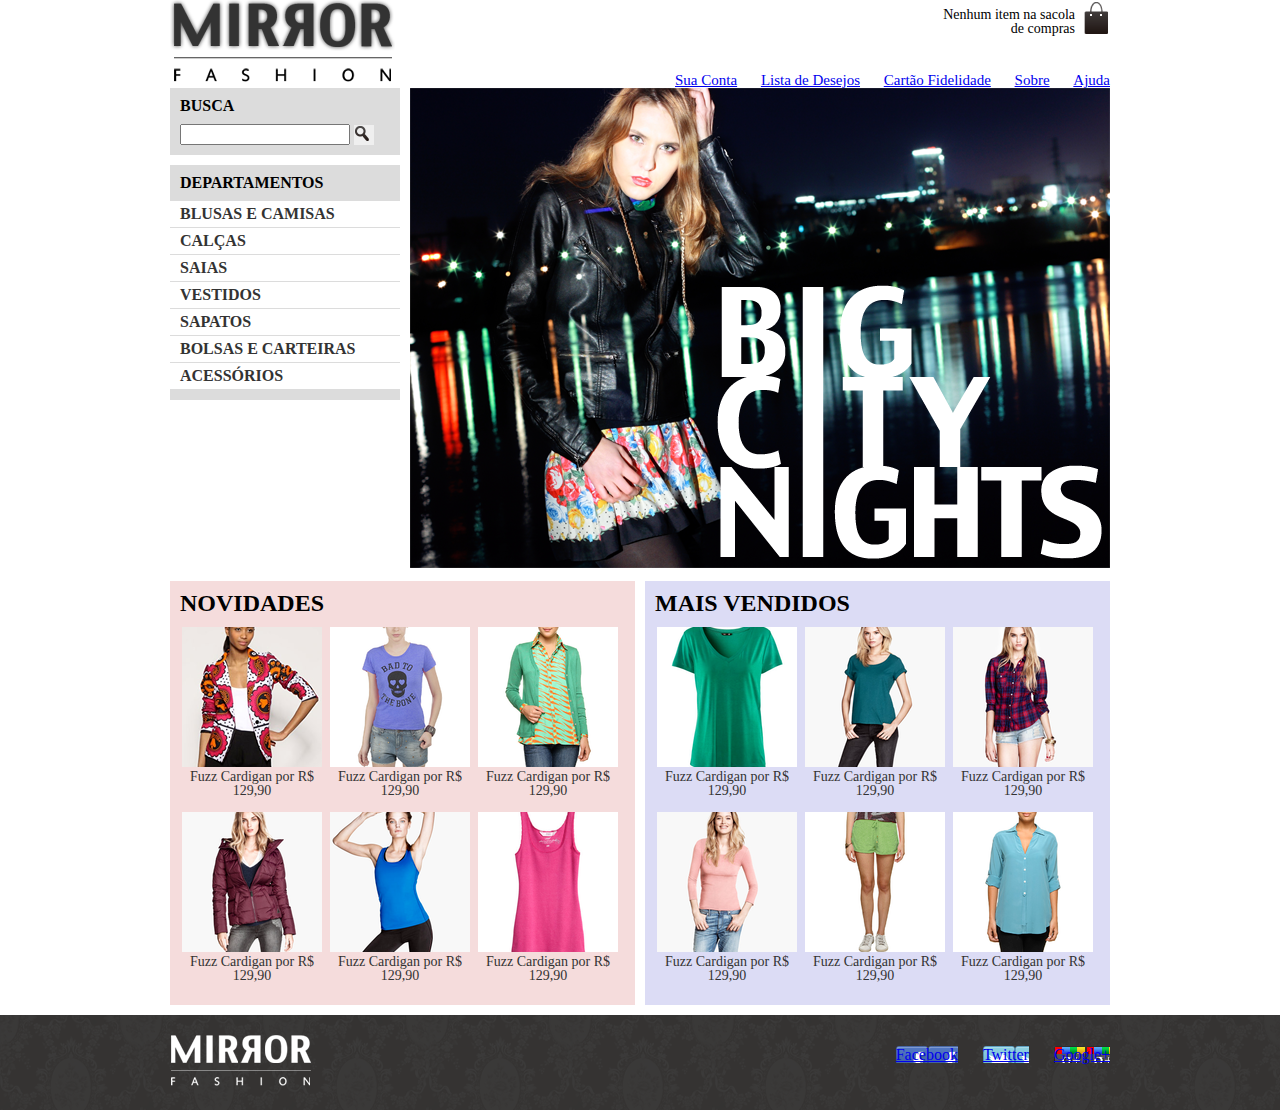
<file: index.html>
<!DOCTYPE html>
    <html>
			<head>
					<meta	charset="utf-8">
                    <title>Mirror	Fashion</title>
                    <link rel="stylesheet" href="css/reset.css">
                    <link rel="stylesheet" href="css/estilos.css">
			</head>
			<body>
            
                    <header class="container">
                       
                    <h1><img src="img/logo.png" alt="Logo da Mirror Fashion"></h1>
                    <p class="sacola">
                    Nenhum item na sacola de compras
                    </p>
                    <nav class="menu-opcoes">
                    <ul>
                    <li><a href="#">Sua Conta</a></li>
                    <li><a href="#">Lista de Desejos</a></li>
                    <li><a href="#">Cartão Fidelidade</a></li>
                    <li><a href="sobre.html">Sobre</a></li>
                    <li><a href="#">Ajuda</a></li>
                    </ul>
                    </nav>
                </header>
                    
                <div class="container destaque">
                        <section class="busca">
                        <h2>Busca</h2>
                        <form>
                        <input type="search">
                        <button>Buscar</button>
                        </form>
                        </section>
                        
                        <section class="menu-departamentos">
                            <h2>Departamentos</h2>
                            <nav>
                        <ul type="none">
                        <li><a href="#">Blusas e Camisas</a></li>
                        <li><a href="#">Calças</a></li>
                        <li><a href="#">Saias</a></li>
                        <li><a href="#">Vestidos</a></li>
                        <li><a href="#">Sapatos</a></li>
                        <li><a href="#">Bolsas e Carteiras</a></li>
                        <li><a href="#">Acessórios</a></li>
                        </ul>
                        </nav>
                        </section>
                        
                        <section class="banner-destaque">
                        <figure>
                            <img src="img/destaque-home.png" alt="Promoção: Big City Night">
                        </figure>
                        </section>
                        
                        </div>
                            <div class="container paineis">

                                <section class="painel novidades">
                                    <h2>Novidades</h2>
                                    <ol>
                                        <li>
                                            <a href="produto.html">
                                            <figure>
                                                <img src="img/produtos/miniatura1.png" alt="miniatura1">
                                                <figcaption>Fuzz Cardigan por R$ 129,90</figcaption>
                                            </figure>
                                            </a>
                                            </li>
                                            <li>
                                                <a href="produto.html">
                                                    <figure>
                                                    <img src="img/produtos/miniatura2.png" alt="miniatura2">
                                                <figcaption>Fuzz Cardigan por R$ 129,90</figcaption>
                                                </figure>
                                                </a>
                                                </li>
                                        
                                        <li>
                                            <a href="produto.html">
                                             <figure>
                                              <img src="img/produtos/miniatura3.png" alt="miniatura3">
                                               <figcaption>Fuzz Cardigan por R$ 129,90</figcaption>
                                            </figure>
                                            </a>
                                        </li>
                                                   
                                        <li>
                                            <a href="produto.html">
                                                <figure>
                                                    <img src="img/produtos/miniatura4.png" alt="miniatura4">
                                                        <figcaption>Fuzz Cardigan por R$ 129,90</figcaption>
                                                </figure>
                                            </a>
                                        </li>
                                                        
                                        <li>
                                            <a href="produto.html">
                                                <figure>
                                                    <img src="img/produtos/miniatura5.png" alt="miniatura5">
                                                        <figcaption>Fuzz Cardigan por R$ 129,90</figcaption>
                                                 </figure>
                                            </a>
                                        </li>
                                                            
                                        <li>
                                            <a href="produto.html">
                                                <figure>
                                                     <img src="img/produtos/miniatura6.png" alt="miniatura6">
                                                        <figcaption>Fuzz Cardigan por R$ 129,90</figcaption>
                                                </figure>
                                            </a>
                                        </li>
                                    
                                    </ol>
                                </section>

                                <section class="painel mais-vendidos">
                                    <h2>Mais Vendidos</h2>
                                      <ol>

                                    <li>
                                        <a href="produto.html">
                                            <figure>
                                              <img src="img/produtos/miniatura7.png" alt="miniatura7">
                                                <figcaption>Fuzz Cardigan por R$ 129,90</figcaption>
                                            </figure>
                                        </a>
                                    </li>
                                    <li>       
                                    <a href="produto.html">
                                                <figure>
                                                <img src="img/produtos/miniatura8.png" alt="miniatura8">
                                                <figcaption>Fuzz Cardigan por R$ 129,90</figcaption>
                                                </figure>
                                                </a>
                                            </li> 
                                            <li>         
                                                <a href="produto.html">
                                                    <figure>
                                                    <img src="img/produtos/miniatura9.png" alt="miniatura9">
                                                    <figcaption>Fuzz Cardigan por R$ 129,90</figcaption>
                                                    </figure>
                                                    </a>
                                                </li>
                                                <li>    
                                                    <a href="produto.html">
                                                        <figure>
                                                        <img src="img/produtos/miniatura10.png" alt="miniatura10">
                                                        <figcaption>Fuzz Cardigan por R$ 129,90</figcaption>
                                                        </figure>
                                                        </a>
                                                    </li>    
                                                    <li>
                                                        <a href="produto.html">
                                                            <figure>
                                                            <img src="img/produtos/miniatura11.png" alt="miniatura11">
                                                            <figcaption>Fuzz Cardigan por R$ 129,90</figcaption>
                                                            </figure>
                                                            </a>
                                                    </li>    
                                                    <li>
                                                        <a href="produto.html">
                                                            <figure>
                                                            <img src="img/produtos/miniatura12.png" alt="miniatura12">
                                                            <figcaption>Fuzz Cardigan por R$ 129,90</figcaption>
                                                            </figure>
                                                        </a>
                                                    </li>    
                                       
                                    </ol>
                                </section>
                            </div>


                    <footer>
                        <div class="container">
                        <img src="img/logo-rodape.png" alt="Logo da Mirror Fashion">
                        <ul class="social">
                        <li><a href="http://facebook.com/mirrorfashion">Facebook</a></li>
                        <li><a href="http://twitter.com/mirrorfashion">Twitter</a></li>
                        <li><a href="http://plus.google.com/mirrorfashion">Google+</a></li>
                        </ul>
                        </div>
                        </footer>
                    </body>
                    </html>
</file>
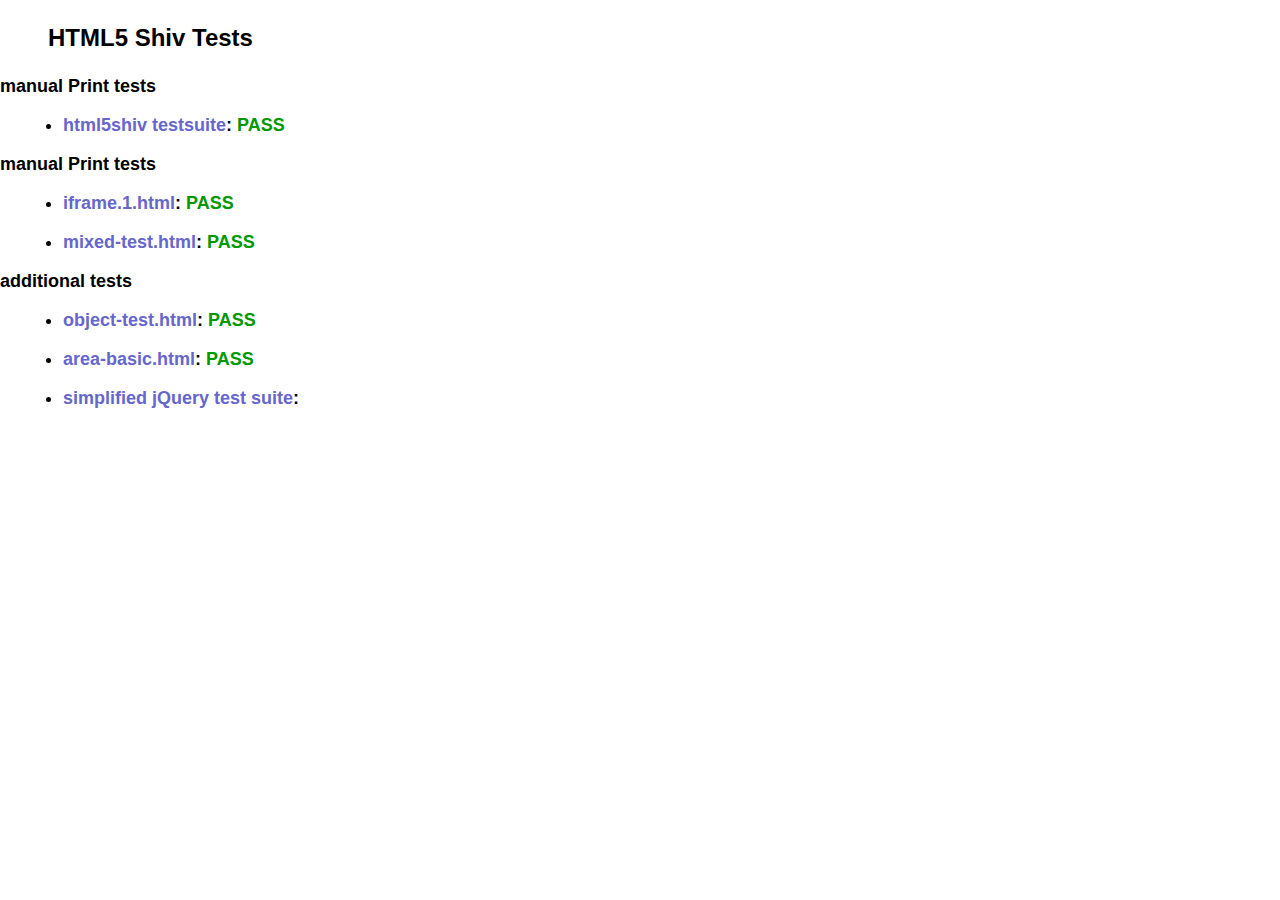
<file: html5shiv-master/test/index.html>
<!doctype html>
<html>
	<head>
		<meta charset="utf-8">
		<title>IE&lt;9 HTML5 Shiv Tests</title>
		<link rel="stylesheet" href="style.css">
		<script src="../src/html5shiv-printshiv.js"></script>
	</head>
	<body>
		<h1>
			HTML5 Shiv Tests
		</h1>
		<h2>manual Print tests</h2>
		<ul>
			<li>
				<a href="html5shiv.html">html5shiv testsuite</a>: <span class="pass">PASS</span>
			</li>
			
		</ul>
		<h2>manual Print tests</h2>
		<ul>
			<li>
				<a href="iframe.1.html">iframe.1.html</a>: <span class="pass">PASS</span>
			</li>
			<li>
				<a href="mixed-test.html">mixed-test.html</a>: <span class="pass">PASS</span>
			</li>
			
		</ul>
		<h2>additional tests</h2>
		<ul>
			
			<li>
				<a href="object-test.html">object-test.html</a>: <span class="pass">PASS</span>
			</li>
			
			<li>
				<a href="highcharts/area-basic.html">area-basic.html</a>: <span class="pass">PASS</span>
			</li>
			<li>
				<a href="jquery-1.7.1/index.html">simplified jQuery test suite</a>:
			</li>
		</ul>
	<body>
</html>
</file>
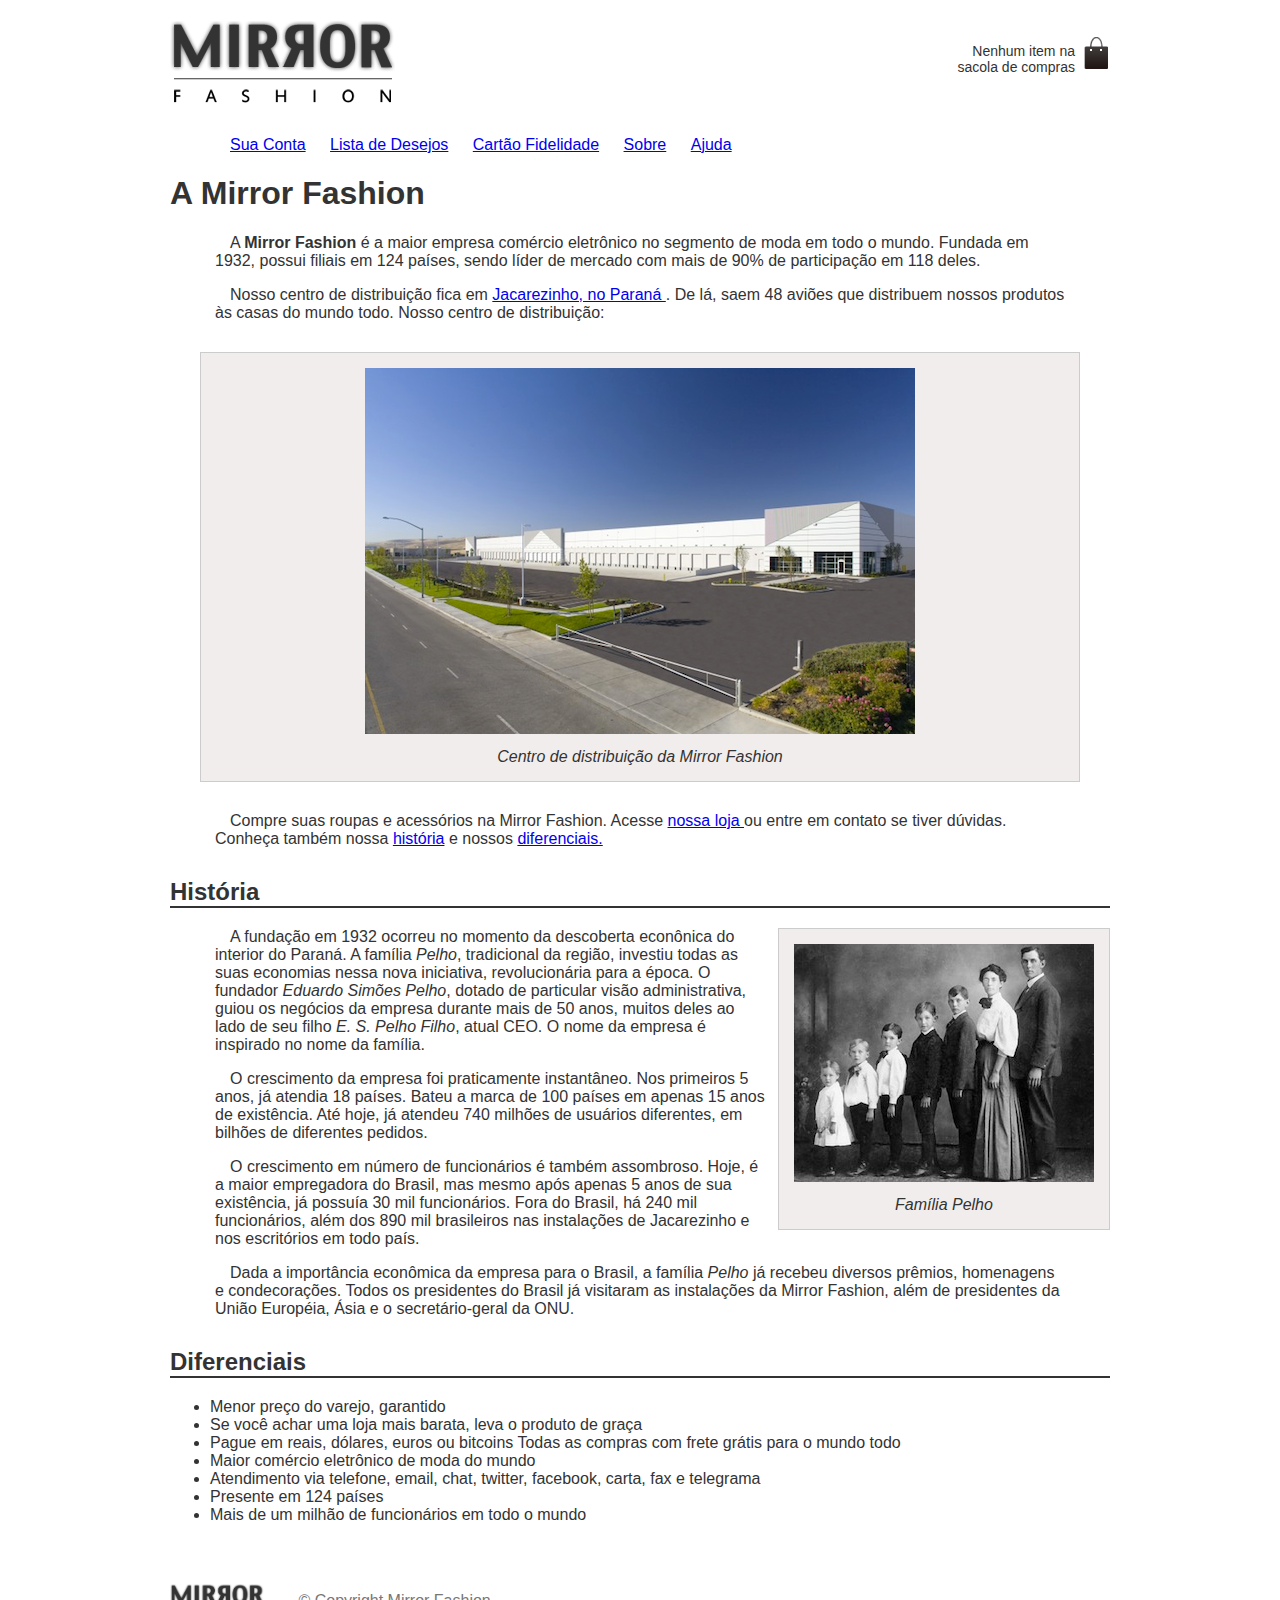
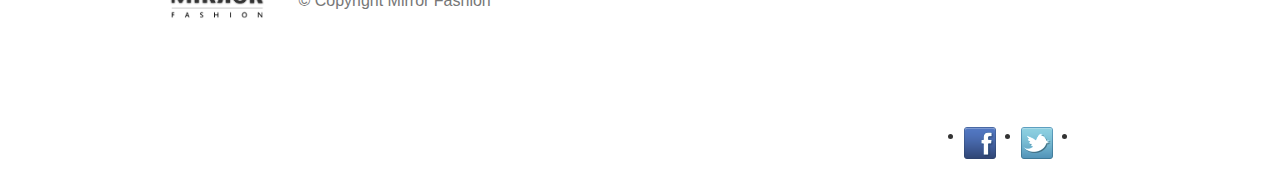
<file: sobre.html>
<!DOCTYPE	html>
			<html>
					<head>
							<meta	charset="utf-8">
							<title>Sobre	a	Mirror	Fashion</title>
                            <link	rel="stylesheet" href="css/sobre.css">
                            
					</head>
					<body class="sobre">
                        
                        <header class="container">
  
                            <h1><img src="img/logo.png" alt="Logo da Mirror Fashion"></h1>
                            <p class="sacola">
                            Nenhum item na sacola de compras
                            </p>
                           
                            <nav class="menu-opcoes">
                            <ul>
                            <li><a href="#">Sua Conta</a></li>
                            <li><a href="#">Lista de Desejos</a></li>
                            <li><a href="#">Cartão Fidelidade</a></li>
                            <li><a href="sobre.html">Sobre</a></li>
                            <li><a href="#">Ajuda</a></li>
                            </ul>
                            </nav>
                    
                        </header>    

                
                
                        
                        <h1 id="texto-topo">A	Mirror	Fashion</h1>
                       
                        <p>A <strong>Mirror Fashion</strong> é a maior empresa comércio eletrônico no segmento de moda em todo o mundo. 
                        Fundada em 1932, possui filiais em 124 países, sendo líder de mercado com mais de 90% de 
                        participação em 118 deles.</p>
                        
                        <p>Nosso centro de distribuição fica em <a	href="https://maps.google.com.br/?q=Jacarezinho">
							Jacarezinho,	no	Paraná </a>.
				        De lá, saem 48 aviões que 
                        distribuem nossos produtos às casas do mundo todo. Nosso centro de distribuição: </p>

                        <figure id="centro-de-distribuição">
							<img	src="img/centro-distribuicao.png" alt="Foto do centro de distribuição da Mirror Fashion">
											<figcaption> 	Centro	de	distribuição da	Mirror	Fashion</figcaption> </figure>
                                                    
                        <p>Compre suas roupas e acessórios na Mirror Fashion. Acesse	<a	href="index.html">nossa loja </a> ou entre em contato 
                        se tiver dúvidas. Conheça também nossa <a href="#história">história</a> e nossos <a href="#dif">diferenciais.</a></p>
                        
                        
                       
                       
                       
                       
                       
                        <h2 id="história">História</h2>

                        <figure 	id="familia-pelho">
							<img	src="img/familia-pelho.jpg" alt="Foto	da	família	Pelho">
							<figcaption>Família	Pelho</figcaption> </figure>

                        <p>A fundação em 1932 ocorreu no momento da descoberta econônica do interior do Paraná. A 
                        família <em>Pelho</em>, tradicional da região, investiu todas as suas economias nessa nova iniciativa, 
                        revolucionária para a época. O fundador <em>Eduardo Simões Pelho</em>, dotado de particular visão 
                        administrativa, guiou os negócios da empresa durante mais de 50 anos, muitos deles ao lado 
                        de seu filho <em>E. S. Pelho Filho</em>, atual CEO. O nome da empresa é inspirado no nome da família.</p>
                        
                       <p> O crescimento da empresa foi praticamente instantâneo. Nos primeiros 5 anos, já atendia 18 países. 
                        Bateu a marca de 100 países em apenas 15 anos de existência. Até hoje, já atendeu 740 milhões 
                        de usuários diferentes, em bilhões de diferentes pedidos.</p>
                        
                        <p>O crescimento em número de funcionários é também assombroso. Hoje, é a maior empregadora do 
                        Brasil, mas mesmo após apenas 5 anos de sua existência, já possuía 30 mil funcionários. Fora do 
                        Brasil, há 240 mil funcionários, além dos 890 mil brasileiros nas instalações de Jacarezinho e 
                        nos escritórios em todo país.</p>
                        
                        <p>Dada a importância econômica da empresa para o Brasil, a família <em>Pelho</em> já recebeu diversos prêmios, 
                        homenagens e condecorações. Todos os presidentes do Brasil já visitaram as instalações da Mirror 
						Fashion, além de presidentes da União Européia, Ásia e o secretário-geral da ONU.</p>
						
						<h2 id="dif">Diferenciais</h2>
                        <ul>
						<li>Menor preço do varejo, garantido</li>
                        <li>Se você achar uma loja mais barata, leva o produto de graça</li>
                        <li>Pague em reais, dólares, euros ou bitcoins Todas as compras com frete grátis para o mundo todo</li>
                        <li>Maior comércio eletrônico de moda do mundo</li>
                        <li>Atendimento via telefone, email, chat, twitter, facebook, carta, fax e telegrama</li>
                        <li>Presente em 124 países</li>
						<li>Mais de um milhão de funcionários em todo o mundo</li>
						</ul>

						<div	id="rodape">
							<img	src="img/logo.png" alt="Logo	da	Mirror	Fashion">
							&copy;	Copyright	Mirror	Fashion
			</div>

            <footer>
                <div class="container">
                    <img src="img/logo-rodape.png" alt= "Logo da Mirror Fashion">
                    <ul class="social">
                        <li><a href="http://facebook.com/mirrorfashion">Facebook</a></li>
                        <li><a href="http://twitter.com/mirrorfashion">Twitter</a></li>
                        <li><a href="http://plus.google/mirrorfashion">Google+</a></li>
                                    
                    </ul>


                </div>
            </footer>


					</body>
			</html>
</file>
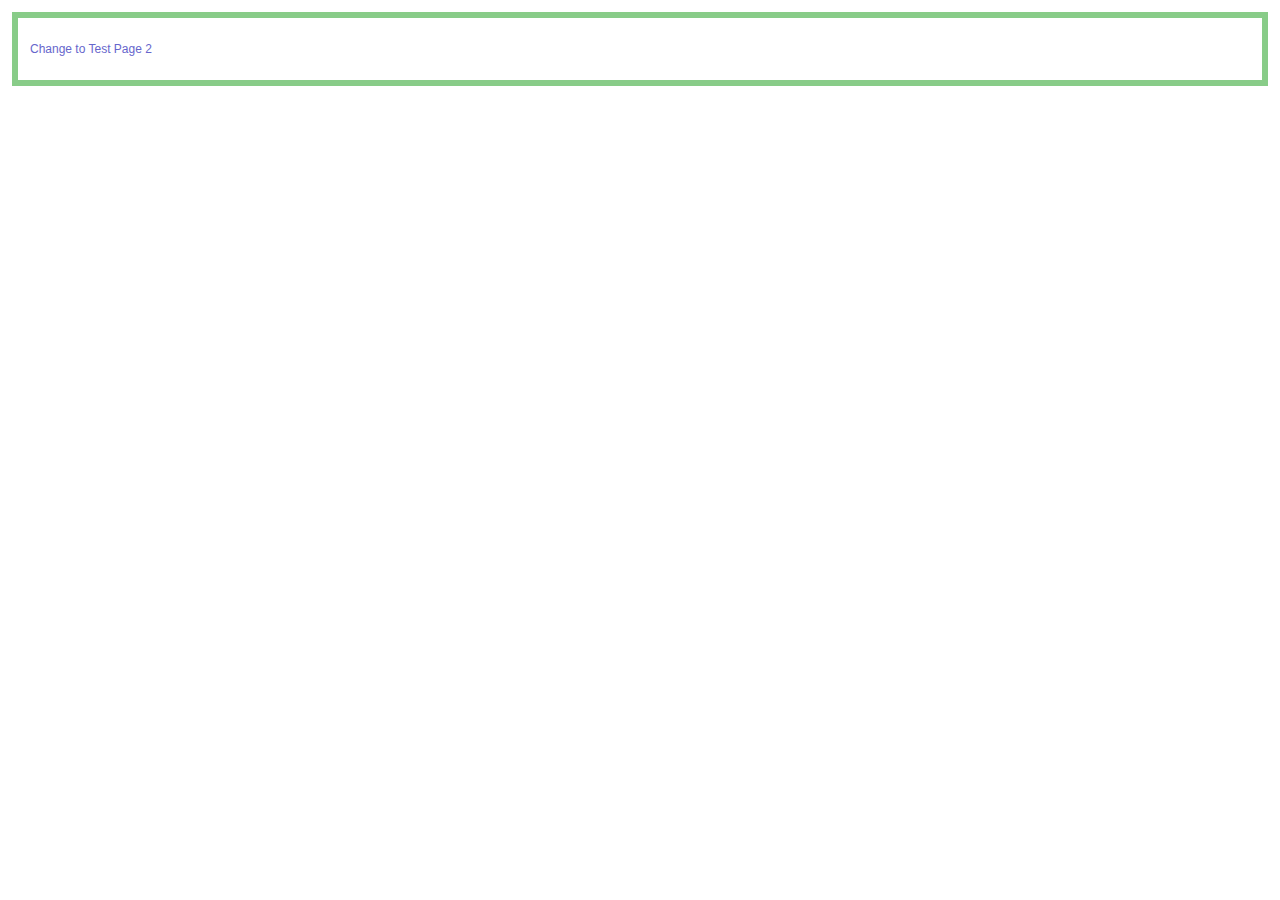
<file: html5shiv-master/test/iframe.1-1.html>
<!doctype html>
<html>
	<head>
		<meta charset="utf-8">
		<title>Test 1</title>
		<link rel="stylesheet" href="style.css">
		<script src="../src/html5shiv-printshiv.js"></script>
	</head>
	<body>
		<section>
			<p><a href="iframe.1-2.html">Change to Test Page 2</a></p>
		</section>
	</body>
</html>
</file>
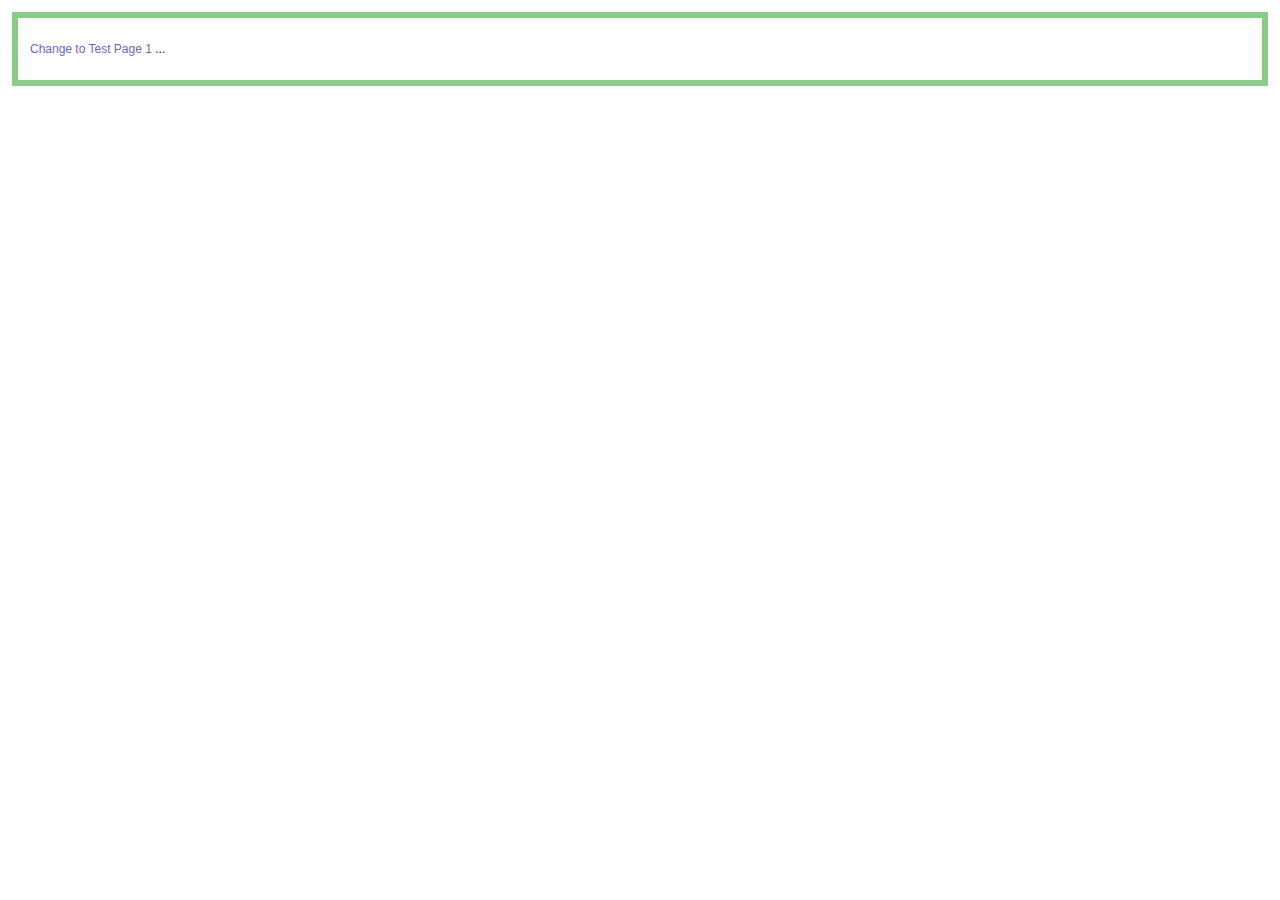
<file: html5shiv-master/test/iframe.1-2.html>
<!doctype html>
<html>
	<head>
		<meta charset="utf-8">
		<title>Test 2</title>
		<link rel="stylesheet" href="style.css">
		<script src="../src/html5shiv-printshiv.js"></script>
	<body>
		<section>
			<p><a href="iframe.1-1.html">Change to Test Page 1</a> <span contenteditable>...</span></p>
		</section>
	</body>
</html>
</file>
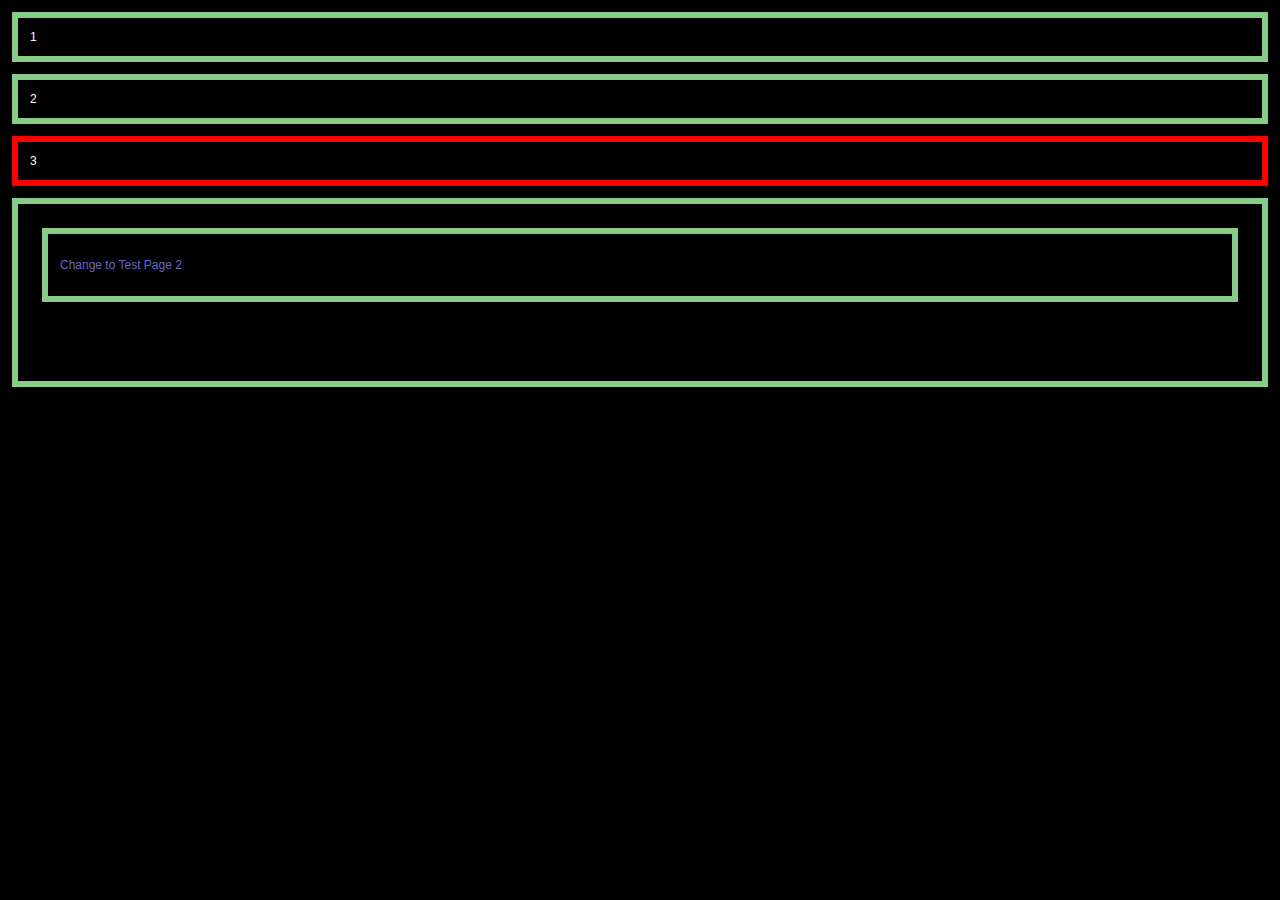
<file: html5shiv-master/test/iframe.1.html>
<!doctype html>
<html>
	<head>
		<meta charset="utf-8">
		<title>HTML5Shiv</title>
		<link rel="stylesheet" href="style.css">
		<style>
			body {
				color: #fff;
				background: url(data/body-crash.jpg);
			}
		</style>
		<script src="../src/html5shiv-printshiv.js"></script>
		<script src="//use.typekit.com/fbz1vwc.js"></script>
		<script>
			Typekit.load();
		</script>
	</head>
	<body>
		<section>1</section>
		<section>2</section>
		<section style="border-color: red;">3</section>
		<section>
			<iframe src="iframe.1-1.html" style="width:100%;height:100%;" frameborder="0"></iframe>
		</section>
	</body>
</html>
</file>
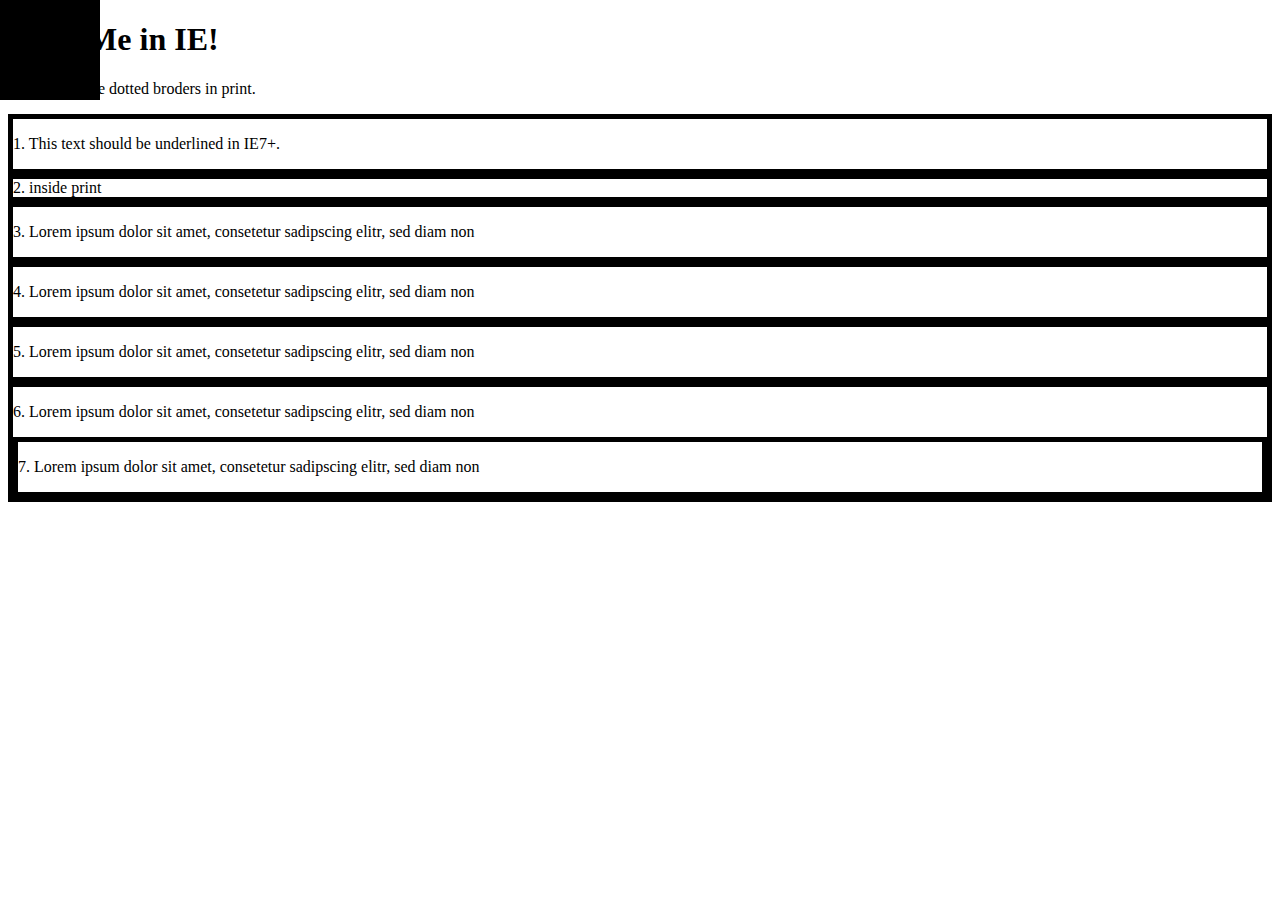
<file: html5shiv-master/test/mixed-test.html>
<!doctype html>
<html>
	<head>
		<meta charset="utf-8">
		<title>IEPP Test Suite</title>
		<link rel="stylesheet" href="data/inline-mixed-media.css">
		<link rel="stylesheet" href="data/inline-print-media.css">
		<link rel="stylesheet" href="data/print.css" media="print">
		<link rel="stylesheet" href="data/screen.css" media="screen, projection">
		<link rel="stylesheet" href="data/print-styles.css" media="print">
		<style>
			body {
				background: url(data/body-crash.jpg) no-repeat;
			}
		</style>
		<style>
			form {
				margin: 0;
			}
			article#inline-print {
				border: 5px solid #000;
			}
			section div article {
				border: 5px solid #000;
			}
			section[data-article="article"] {
				border: 5px solid #000;
			}
		</style>
		<style media="print">
			article#inline-print {
				border: 5px dotted #000;
			}
			section div article {
				border: 5px dotted #000;
			}
			section[data-article="article"] {
				border: 5px dotted #000;
			}
			p+article {
				text-decoration: underline;
			}
		</style>
		<script src="../src/html5shiv-printshiv.js"></script>
		
		<script src="//use.typekit.com/fbz1vwc.js"></script>
		<script>
			Typekit.load();
		</script>
	</head>
	<body id="print-body-id" class="print-body-class">
		<h1>
			Print Me in IE!
		</h1>
		<p>You should see dotted broders in print.</p>
		<article class="inline-mixed-media">
			<p>
				1. This text should be underlined in IE7+.
			</p>
		</article>
		<article class="inline-print-media">
			<form action="/test/ test">
				<div class="inside-of-form">2. inside print</div>
			</form>
		</article>
		<article class="print">
			<p>
				3. Lorem ipsum dolor sit amet, consetetur sadipscing elitr,  sed diam non
			</p>
		</article>
		<div class="print-styles">
			<article>
				<p>
					4. Lorem ipsum dolor sit amet, consetetur sadipscing elitr,  sed diam non
				</p>
			</article>
		</div>
		<article class="print-styles-print">
			<p>
				5. Lorem ipsum dolor sit amet, consetetur sadipscing elitr,  sed diam non
			</p>
		</article>
		<section>
			<div data-article="article">
				<article>
					<p>
						6. Lorem ipsum dolor sit amet, consetetur sadipscing elitr,  sed diam non
					</p>

					<section data-article="article">
						<p>
							7. Lorem ipsum dolor sit amet, consetetur sadipscing elitr,  sed diam non
						</p>
					</section>
				</article>
			</div>
		</section>
	</body>
</html>
</file>
<file: css/estilos.css>
.sacola {
    background-image: url(../img/sacola.png);
    background-repeat: no-repeat;
    background-position: top right;
    font-size: 14px;
    padding-right: 35px;
    text-align: right;
    width: 140px;
    padding-top: 8px;
    position:absolute;
    top: 0;
    right: 0;
    }
    .menu-opcoes  {
    font-size: 15px;
    position: absolute;
    bottom: 0;
    right:0;

    }
    .menu-opcoes  {
    color: #003366;
    }

        .busca,
        .menu-departamentos {
            background-color: #DCDCDC;
             font-weight: bold;
             text-transform: uppercase;
            margin-right: 10px;
             width: 230px;
                        }
                        
        .busca h2,
        .busca form,
        .menu-departamentos h2 {
            margin: 10px;
                        }
        .menu-departamentos li {
            background-color: white;
            margin-bottom: 1px;
            padding: 5px 10px;
                        }
        .menu-departamentos a {
            color: #333333;
            text-decoration: none;
                        }
                        
        .busca input[type=search] {
             width: 170px;
                            }

        .busca,
        .menu-departamentos {
            float: left;
                            }
        .menu-departamentos {
            clear: left;
                            }

                            

        .destaque {
             margin-top: 10px;
                                }
        .menu-departamentos {
            margin-top: 10px;
            padding-bottom: 10px;
                                }
        .menu-opcoes ul li {
            display: inline;
            margin-left: 20px;
        }

        .container {
            margin: 0 auto;
            width: 940px;
        }

        header{
            position: relative;
        }                

        .painel {
             margin: 10px 0;
             padding: 10px;
             width: 445px;
                                }
        .novidades {
            float: left;
                                }
        .mais-vendidos {
            float: right;
                                }

        .painel li {
            display: inline-block;
            vertical-align: top;
             width: 140px;
            margin: 2px;
            padding-bottom: 10px;
                                    }

        .painel h2 {
            font-size: 24px;
            font-weight: bold;
            text-transform: uppercase;
            margin-bottom: 10px;
                                        }
        .painel a {
            color: #333;
             font-size: 14px;
             text-align: center;
             text-decoration: none;
                                        }
        .novidades {
            background-color: #F5DCDC;
                                        }
        .mais-vendidos {
            background-color: #DCDCF5;
                                        }



        footer {
            background-image: url(../img/fundo-rodape.png);
            clear: both;
            padding: 20px 0;
                                            }
                
        footer .container{
            position: relative;
        }

        .social a {
        /* tamanho da imagem */
            height: 32px;
            width: 32px;
                                            
                                            .
        /* image replacement */
            display: block;
            text-indent: -9999px;
                                            }
        .social a[href*="facebook.com"] {
            background-image: url(../img/facebook.png);
                                            }
        .social a[href*="twitter.com"] {
            background-image: url(../img/twitter.png);
                                            }
        .social a[href*="plus.google.com"] {
            background-image: url(../img/googleplus.png); }

        .social {
            position: absolute;
            top:12px;
            right: 0;
        }

        .social li{
            float: left;
            margin-left: 25px;
        }

         .busca button {
        /* adicionando imagem */
            background-image: url(../img/busca.png);
            background-repeat: no-repeat;
            border: none;
        /* tamanho da imagem */
            width: 20px;
            height: 20px;
        /* imagem replacement */
            text-indent: -9999px;
                            }
</file>
<file: html5shiv-master/test/style.css>
@import url(style.all.css);
@import url(style.print.css);
</file>
<file: css/sobre.css>
.sobre	{
    color: #333333;
    font-family: "Lucida	Sans	Unicode",	"Lucida	Grande",	sans-serif;
    margin-left: auto;
    margin-right: auto;
    width: 940px;
}

#texto-topo {
    background-color: url(../img/sobre-background.jpg);}

h2	{
    border-bottom: 2px	solid	#333333;
    margin-top: 30px;
}

figure	{
    background-color: #F2EDED;
    border: 1px	solid	#ccc;
    text-align:	center;
    padding: 15px;
    margin: 30px;
}

figcaption	{
    font-style:	italic;
    margin-top: 10px; }

p	{
        padding: 0 45px;
        text-indent: 15px;
}

#centro-de-distruição {
    margin-left:	auto;
    margin-right:	auto;
    width: 550px;
}

.container {
    margin: 0 auto;
    width: 940px;
}

header {
    position: relative;
}

.menu-opcoes ul li {
    display: inline;
    margin-left:  20px;
}

.sacola{
    background-image: url(../img/sacola.png);
    background-repeat: no-repeat;
    background-position: top right;

    font-size: 14px;
        padding-right: 35px;   
        text-align: right;
        width: 140px;

        padding-top: 8px;
        position: absolute;
        top: 0;
        right: 0;

}

.menu-opcoes {
    color: #003366;
}

#rodape	{
    color: #777;
    margin: 30px 0;
    padding: 30px 0;
}
#rodape img	{
    margin-right: 30px;
    vertical-align:	middle;
    width: 94px;
}

#familia-pelho	{
    float:	right;
    margin: 0 0 10px 10px;
}

footer {
    background-image: url(../img/fundo-rodape.png)
    clear: both;
    padding: 20px 0;
}

footer .container {
    position: relative;
}

.social a {
    height: 32px;
    width: 32px;

    display: block;
    text-indent: -9999px;

}

.social a[href*="facebook.com"]{ background-image: url(../img/facebook.png);}
.social a[href*="twitter.com"] { background-image: url(../img/twitter.png);}
.social a[href*="plus.google.com"] {background-image: url(../img/googleplus.png);}

.social {
    position: absolute;
    top:12px;
    right:0;
}

.social li {
    float: left;
     margin-left:25px;}

.busca button {
    background-image: url(../img/busca.png);
    background-repeat: no-repeat;
    border: none;

    width: 20px;   
    height: 20px;

    text-emphasis: -9999px;
}
</file>
<file: html5shiv-master/test/data/inline-mixed-media.css>
@media screen, handheld {
	article.inline-mixed-media {
		border: 5px solid #000;
	}
}

@media print  {
	article.inline-mixed-media {
		border: 5px dotted #000;
	}
}
</file>
<file: html5shiv-master/test/data/inline-print-media.css>
.inline-print-media form {
	border: 5px solid #000;
}
@media print  {
	.inline-print-media form {
		border: 5px dotted #000;
	}
}
</file>
<file: html5shiv-master/test/data/print.css>
article.print {
	border: 5px dotted #000;
}
</file>
<file: html5shiv-master/test/data/screen.css>
article.print {
	border: 5px solid #000;
}
.print-styles article {
	border: 5px solid #000;
}
article.print-styles-print {
	border: 5px solid #000;
}
</file>
<file: html5shiv-master/test/data/print-styles.css>
.print-styles article {
	border: 5px dotted #000;
}
@media print {
	article.print-styles-print {
		border: 5px dotted #000;
	}
}
</file>
